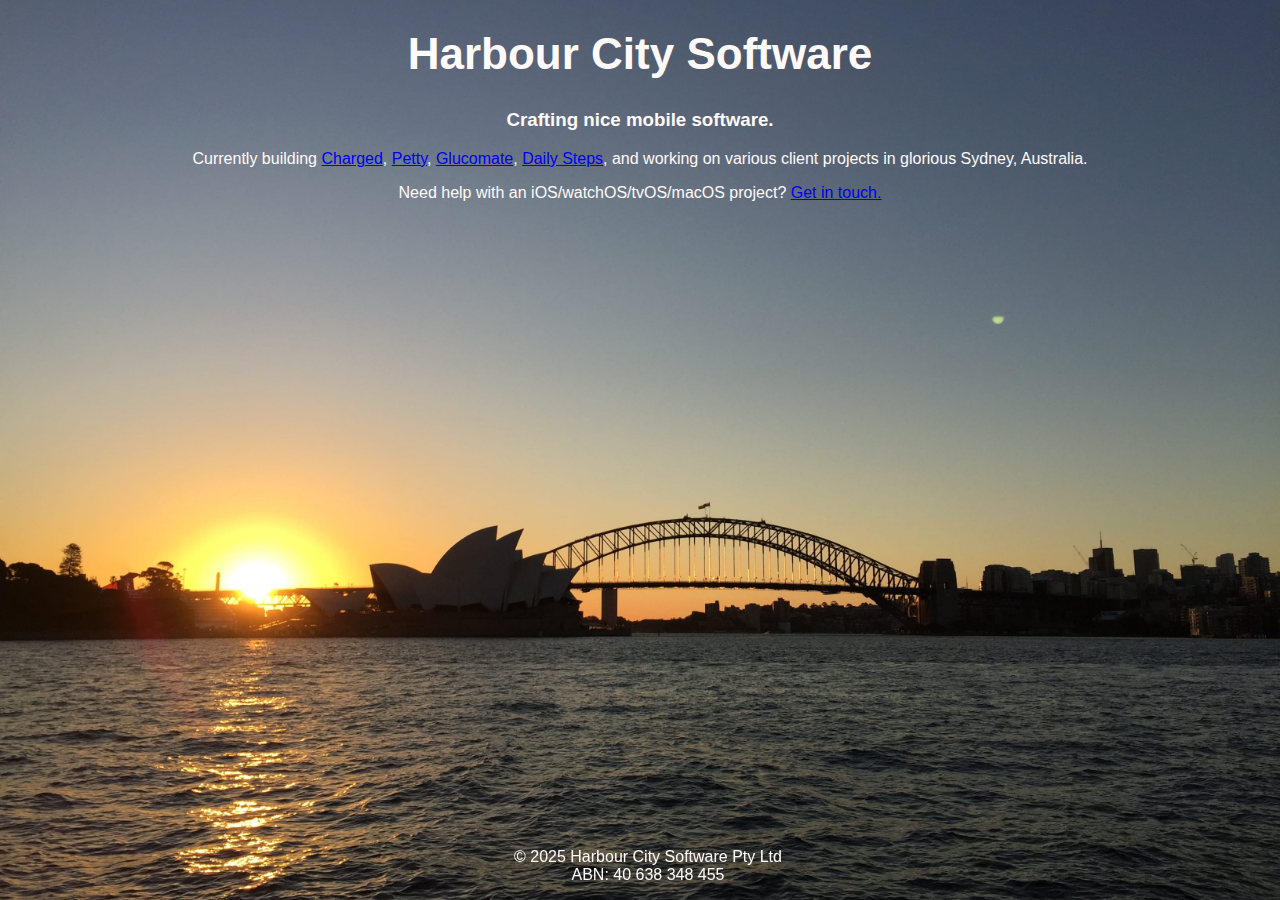
<file: index.html>
<!DOCTYPE html>
<html>
<head>
<link rel="stylesheet" href="style.css">
<meta name="apple-itunes-app" content="app-id=1253821300">
<meta name="viewport" content="width=device-width, initial-scale=1.0">
<meta name="format-detection" content="telephone=no">
<script src="https://cdn.telemetrydeck.com/websdk/telemetrydeck.min.js" data-app-id="80D79332-91CD-4031-95D9-7D0557598E3A"></script>
</head>
<head>
<title>Harbour City Software</title>
</head>
<body>
<h1>Harbour City Software</h1>
<h3>Crafting nice mobile software.</h3>
<p>Currently building <a href="https://chargedup.app">Charged</a>, <a href="https://petty-app.com">Petty</a>, <a href="https://glucomate.app">Glucomate</a>, <a href="https://apps.apple.com/app/apple-store/id720629415?pt=1448096&ct=hcswebsite&mt=8">Daily Steps</a>, and working on various client projects in glorious Sydney, Australia.</p>
<p>Need help with an iOS/watchOS/tvOS/macOS project? <a href="mailto:contact@harbourcitysoftware.com.au">Get in touch.</a></p>
<footer><p>&copy; 2025 Harbour City Software Pty Ltd<br/>ABN: 40 638 348 455</p></footer>
</body>
</html>
</file>
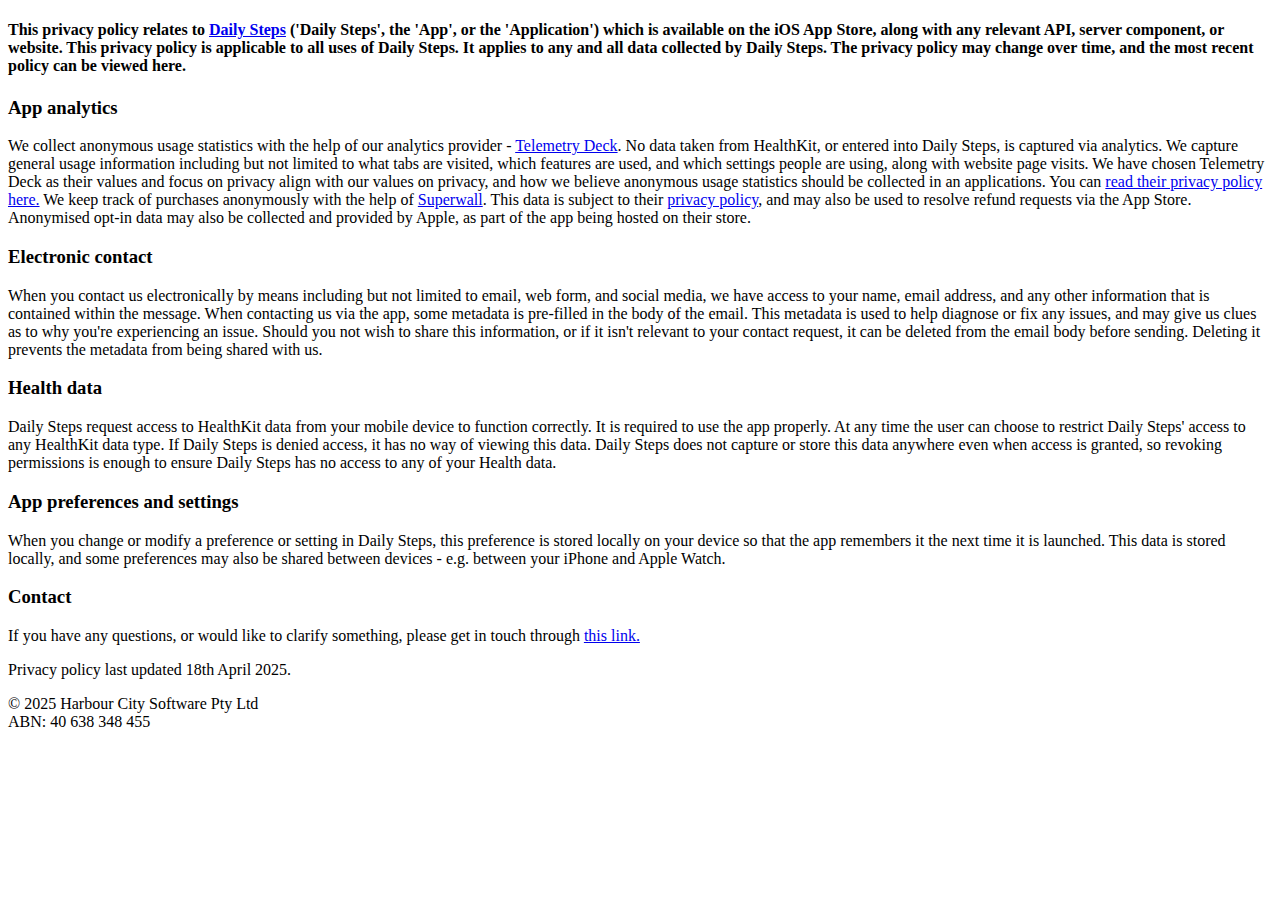
<file: dailysteps/privacy.html>
<!DOCTYPE html>
<html>
   <head>
	  <title>Daily Steps Privacy Policy</title>
	  <script src="https://cdn.telemetrydeck.com/websdk/telemetrydeck.min.js" data-app-id="80D79332-91CD-4031-95D9-7D0557598E3A"></script>
   </head>
   <body>
      <h4>This privacy policy relates to <a href="https://apps.apple.com/au/app/dailysteps/id720629415">Daily Steps</a> ('Daily Steps', the 'App', or the 'Application') which is available on the iOS App Store, along with any relevant API, server component, or website. This privacy policy is applicable to all uses of Daily Steps. It applies to any and all data collected by Daily Steps. The privacy policy may change over time, and the most recent policy can be viewed here.</h4>

<h3>App analytics</h3>
<p>We collect anonymous usage statistics with the help of our analytics provider - <a href="https://telemetrydeck.com/">Telemetry Deck</a>. No data taken from HealthKit, or entered into Daily Steps, is captured via analytics. We capture general usage information including but not limited to what tabs are visited, which features are used, and which settings people are using, along with website page visits. We have chosen Telemetry Deck as their values and focus on privacy align with our values on privacy, and how we believe anonymous usage statistics should be collected in an applications. You can <a href="https://telemetrydeck.com/pages/privacy-policy.html">read their privacy policy here.</a>

We keep track of purchases anonymously with the help of <a href="https://superwall.com">Superwall</a>. This data is subject to their <a href="https://superwall.com/privacy">privacy policy</a>, and may also be used to resolve refund requests via the App Store.

Anonymised opt-in data may also be collected and provided by Apple, as part of the app being hosted on their store.</p>

<h3>Electronic contact</h3>
<p>When you contact us electronically by means including but not limited to email, web form, and social media, we have access to your name, email address, and any other information that is contained within the message. When contacting us via the app, some metadata is pre-filled in the body of the email. This metadata is used to help diagnose or fix any issues, and may give us clues as to why you're experiencing an issue. Should you not wish to share this information, or if it isn't relevant to your contact request, it can be deleted from the email body before sending. Deleting it prevents the metadata from being shared with us.</p> 

<h3>Health data</h3>
<p>Daily Steps request access to HealthKit data from your mobile device to function correctly. It is required to use the app properly. At any time the user can choose to restrict Daily Steps' access to any HealthKit data type. If Daily Steps is denied access, it has no way of viewing this data. Daily Steps does not capture or store this data anywhere even when access is granted, so revoking permissions is enough to ensure Daily Steps has no access to any of your Health data.</p>
	
<h3>App preferences and settings</h3>
<p>When you change or modify a preference or setting in Daily Steps, this preference is stored locally on your device so that the app remembers it the next time it is launched. This data is stored locally, and some preferences may also be shared between devices - e.g. between your iPhone and Apple Watch.</p>

<h3>Contact</h3>
<p>If you have any questions, or would like to clarify something, please get in touch through <a href="mailto:contact@harbourcitysoftware.com.au?subject=Daily%20Steps%20Privacy%20Enquiry">this link.</a></p>

<spacer></spacer>
<footer>Privacy policy last updated 18th April 2025.</footer>
<footer><p>&copy; 2025 Harbour City Software Pty Ltd<br/>ABN: 40 638 348 455</p></footer>
   </body>
</html>
</file>
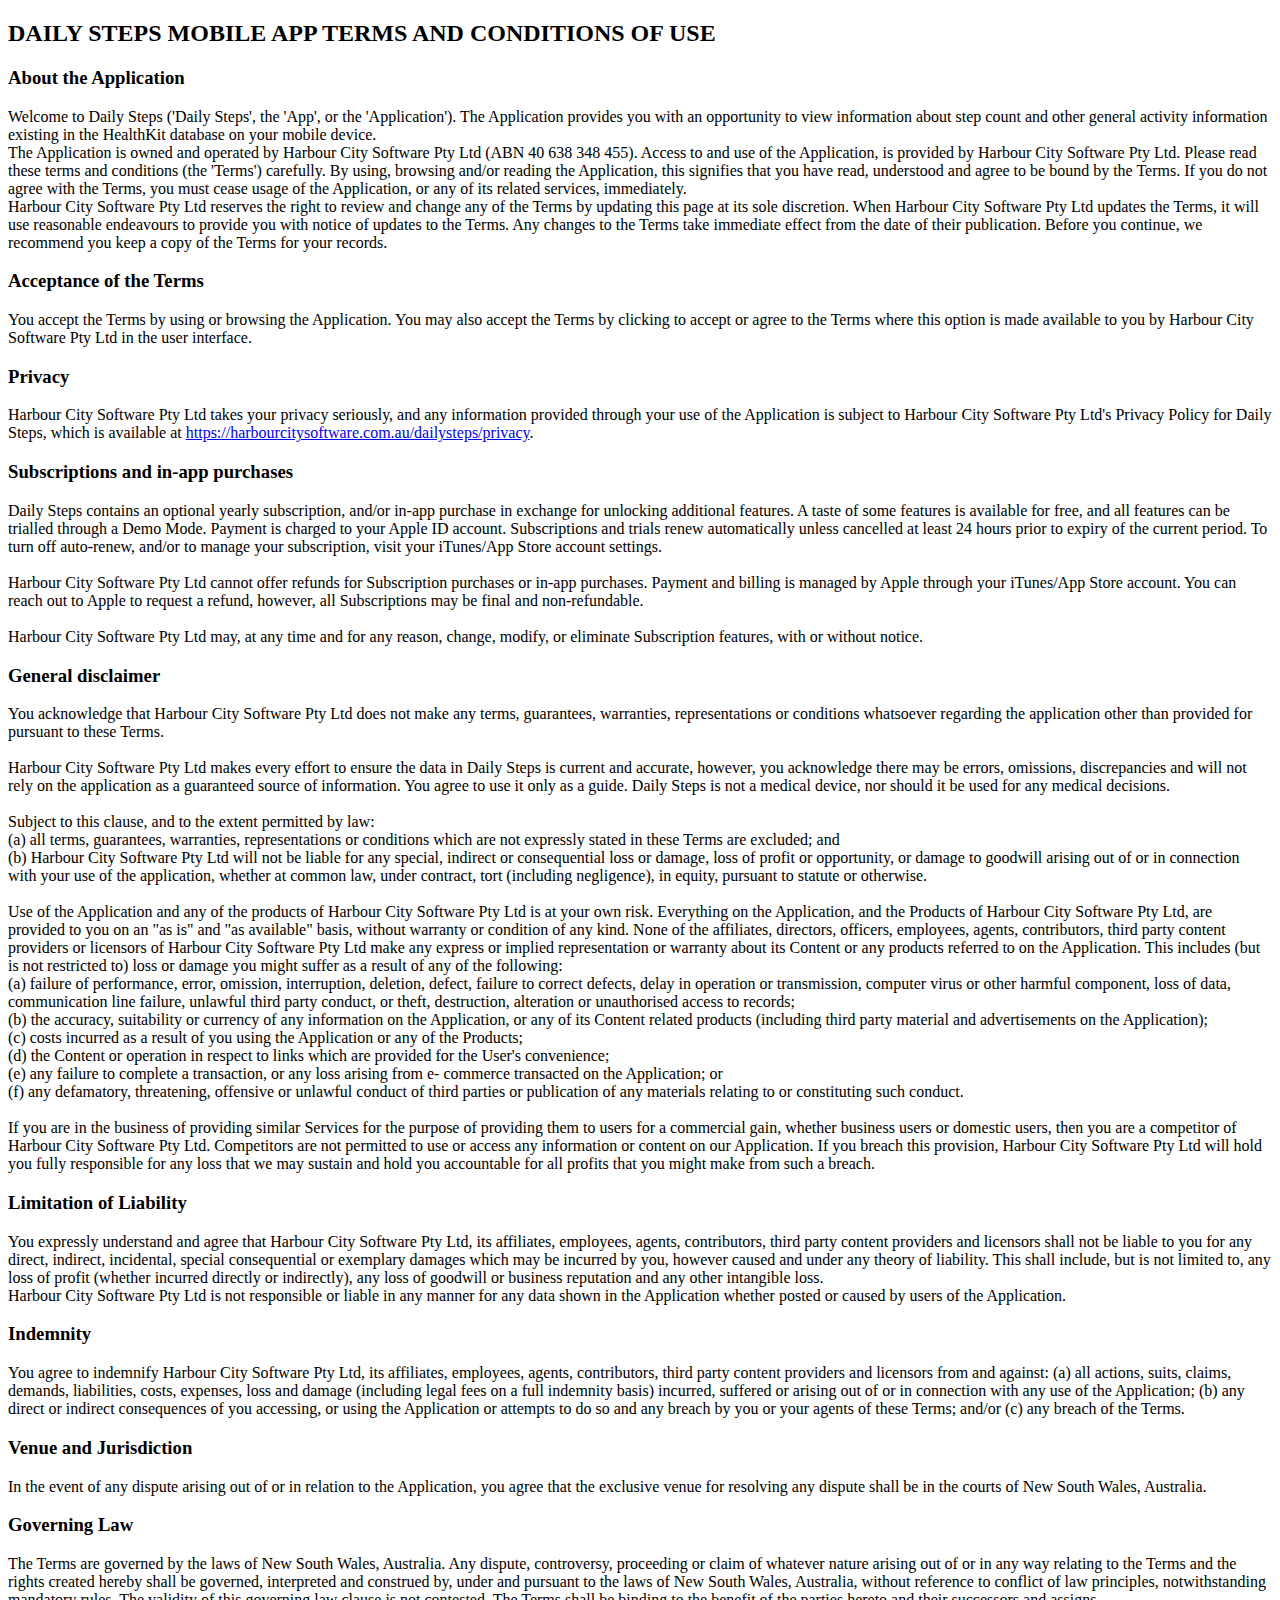
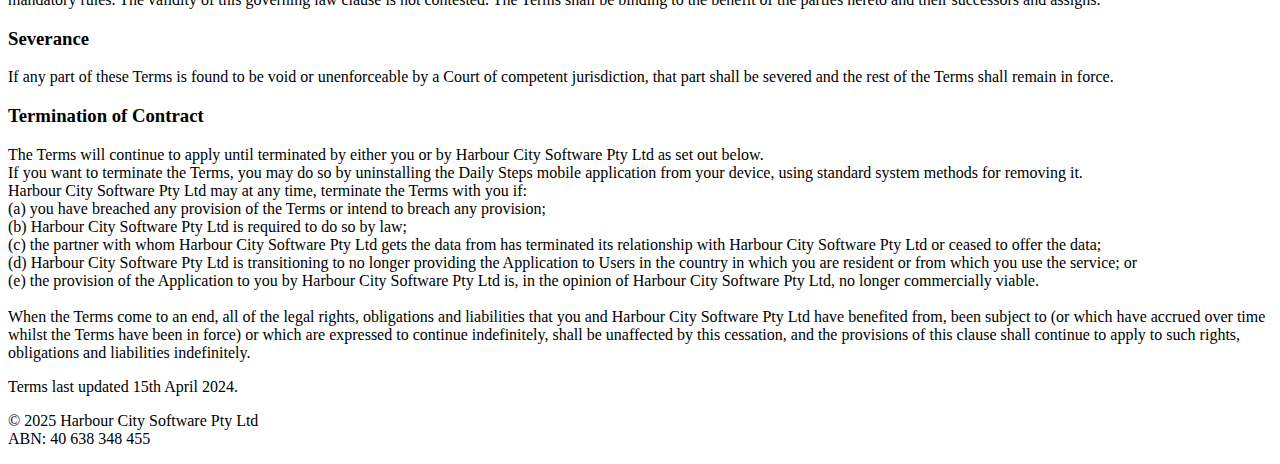
<file: dailysteps/terms.html>
<!DOCTYPE html>
<html>
   <head>
	  <title>Daily Steps Terms</title>
	  <script src="https://cdn.telemetrydeck.com/websdk/telemetrydeck.min.js" data-app-id="80D79332-91CD-4031-95D9-7D0557598E3A"></script>
   </head>
   <head>
<title>Daily Steps Terms</title>
</head>
<body>
<h2>DAILY STEPS MOBILE APP TERMS AND CONDITIONS OF USE</h2>

<h3>About the Application</h3>
<p>Welcome to Daily Steps ('Daily Steps', the 'App', or the 'Application'). The Application provides you with an opportunity to view information about step count and other general activity information existing in the HealthKit database on your mobile device.
<br>
The Application is owned and operated by Harbour City Software Pty Ltd (ABN 40 638 348 455). Access to and use of the Application, is provided by Harbour City Software Pty Ltd. Please read these terms and conditions (the 'Terms') carefully. By using, browsing and/or reading the Application, this signifies that you have read, understood and agree to be bound by the Terms. If you do not agree with the Terms, you must cease usage of the Application, or any of its related services, immediately.
<br>
Harbour City Software Pty Ltd reserves the right to review and change any of the Terms by updating this page at its sole discretion. When Harbour City Software Pty Ltd updates the Terms, it will use reasonable endeavours to provide you with notice of updates to the Terms. Any changes to the Terms take immediate effect from the date of their publication. Before you continue, we recommend you keep a copy of the Terms for your records.</p>

<h3>Acceptance of the Terms</h3>
<p>You accept the Terms by using or browsing the Application. You may also accept the Terms by clicking to accept or agree to the Terms where this option is made available to you by Harbour City Software Pty Ltd in the user interface.</p>

<h3>Privacy</h3>
<p>Harbour City Software Pty Ltd takes your privacy seriously, and any information provided through your use of the Application is subject to Harbour City Software Pty Ltd's Privacy Policy for Daily Steps, which is available at <a href="https://harbourcitysoftware.com.au/dailysteps/privacy">https://harbourcitysoftware.com.au/dailysteps/privacy</a>.</p>

<h3>Subscriptions and in-app purchases</h3>
<p>Daily Steps contains an optional yearly subscription, and/or in-app purchase in exchange for unlocking additional features. A taste of some features is available for free, and all features can be trialled through a Demo Mode. Payment is charged to your Apple ID account. Subscriptions and trials renew automatically unless cancelled at least 24 hours prior to expiry of the current period. To turn off auto-renew, and/or to manage your subscription, visit your iTunes/App Store account settings.
<br>
<br>
Harbour City Software Pty Ltd cannot offer refunds for Subscription purchases or in-app purchases. Payment and billing is managed by Apple through your iTunes/App Store account. You can reach out to Apple to request a refund, however, all Subscriptions may be final and non-refundable. 
<br>
<br>
Harbour City Software Pty Ltd may, at any time and for any reason, change, modify, or eliminate Subscription features, with or without notice.</p>

<h3>General disclaimer</h3>
<p>You acknowledge that Harbour City Software Pty Ltd does not make any terms, guarantees, warranties, representations or conditions whatsoever regarding the application other than provided for pursuant to these Terms.
<br>
<br>
Harbour City Software Pty Ltd makes every effort to ensure the data in Daily Steps is current and accurate, however, you acknowledge there may be errors, omissions, discrepancies and will not rely on the application as a guaranteed source of information. You agree to use it only as a guide. Daily Steps is not a medical device, nor should it be used for any medical decisions.
<br>
<br>
Subject to this clause, and to the extent permitted by law:
<br>
(a) all terms, guarantees, warranties, representations or conditions which are not expressly stated in these Terms are excluded; and
<br>
(b) Harbour City Software Pty Ltd will not be liable for any special, indirect or consequential loss or damage, loss of profit or opportunity, or damage to goodwill arising out of or in connection with your use of the application, whether at common law, under contract, tort (including negligence), in equity, pursuant to statute or otherwise.
<br>
<br>
Use of the Application and any of the products of Harbour City Software Pty Ltd is at your own risk. Everything on the Application, and the Products of Harbour City Software Pty Ltd, are provided to you on an "as is" and "as available" basis, without warranty or condition of any kind. None of the affiliates, directors, officers, employees, agents, contributors, third party content providers or licensors of Harbour City Software Pty Ltd make any express or implied representation or warranty about its Content or any products referred to on the Application. This includes (but is not restricted to) loss or damage you might suffer as a result of any of the following:
<br>
(a) failure of performance, error, omission, interruption, deletion, defect, failure to correct defects, delay in operation or transmission, computer virus or other harmful component, loss of data, communication line failure, unlawful third party conduct, or theft, destruction, alteration or unauthorised access to records;
<br>
(b) the accuracy, suitability or currency of any information on the Application, or any of its Content related products (including third party material and advertisements on the Application);
<br>
(c) costs incurred as a result of you using the Application or any of the Products;
<br>
(d) the Content or operation in respect to links which are provided for the User's convenience;
<br>
(e) any failure to complete a transaction, or any loss arising from e- commerce transacted on the Application; or
<br>
(f) any defamatory, threatening, offensive or unlawful conduct of third parties or publication of any materials relating to or constituting such conduct.
<br>
<br>
If you are in the business of providing similar Services for the purpose of providing them to users for a commercial gain, whether business users or domestic users, then you are a competitor of Harbour City Software Pty Ltd. Competitors are not permitted to use or access any information or content on our Application. If you breach this provision, Harbour City Software Pty Ltd will hold you fully responsible for any loss that we may sustain and hold you accountable for all profits that you might make from such a breach.</p>

<h3>Limitation of Liability</h3>
<p>You expressly understand and agree that Harbour City Software Pty Ltd, its affiliates, employees, agents, contributors, third party content providers and licensors shall not be liable to you for any direct, indirect, incidental, special consequential or exemplary damages which may be incurred by you, however caused and under any theory of liability. This shall include, but is not limited to, any loss of profit (whether incurred directly or indirectly), any loss of goodwill or business reputation and any other intangible loss.
<br>
Harbour City Software Pty Ltd is not responsible or liable in any manner for any data shown in the Application whether posted or caused by users of the Application.</p>

<h3>Indemnity</h3>
<p>You agree to indemnify Harbour City Software Pty Ltd, its affiliates, employees, agents, contributors, third party content providers and licensors from and against:
(a) all actions, suits, claims, demands, liabilities, costs, expenses, loss and
damage (including legal fees on a full indemnity basis) incurred, suffered or arising out of or in connection with any use of the Application;
(b) any direct or indirect consequences of you accessing, or using the Application or attempts to do so and any breach by you or your agents of these Terms; and/or
(c) any breach of the Terms.</p>

<h3>Venue and Jurisdiction</h3>
<p>In the event of any dispute arising out of or in relation to the Application, you agree that the exclusive venue for resolving any dispute shall be in the courts of New South Wales, Australia.</p>

<h3>Governing Law</h3>
<p>The Terms are governed by the laws of New South Wales, Australia. Any dispute, controversy, proceeding or claim of whatever nature arising out of or in any way relating to the Terms and the rights created hereby shall be governed, interpreted and construed by, under and pursuant to the laws of New South Wales, Australia, without reference to conflict of law principles, notwithstanding mandatory rules. The validity of this governing law clause is not contested. The Terms shall be binding to the benefit of the parties hereto and their successors and assigns.</p>

<h3>Severance</h3>
<p>If any part of these Terms is found to be void or unenforceable by a Court of competent jurisdiction, that part shall be severed and the rest of the Terms shall remain in force.</p>

<h3>Termination of Contract</h3>
<p>The Terms will continue to apply until terminated by either you or by Harbour City Software Pty Ltd as set out below.
<br>
If you want to terminate the Terms, you may do so by uninstalling the Daily Steps mobile application from your device, using standard system methods for removing it.
<br>
Harbour City Software Pty Ltd may at any time, terminate the Terms with you if:
<br>
(a) you have breached any provision of the Terms or intend to breach any provision;
<br>
(b) Harbour City Software Pty Ltd is required to do so by law;
<br>
(c) the partner with whom Harbour City Software Pty Ltd gets the data from has terminated its relationship with Harbour City Software Pty Ltd or ceased to offer the data;
<br>
(d) Harbour City Software Pty Ltd is transitioning to no longer providing the Application to Users in the country in which you are resident or from which you use the service; or
<br>
(e) the provision of the Application to you by Harbour City Software Pty Ltd is, in the opinion of Harbour City Software Pty Ltd, no longer commercially viable.
<br>
<br>
When the Terms come to an end, all of the legal rights, obligations and liabilities that you and Harbour City Software Pty Ltd have benefited from, been subject to (or which have accrued over time whilst the Terms have been in force) or which are expressed to continue indefinitely, shall be unaffected by this cessation, and the provisions of this clause shall continue to apply to such rights, obligations and liabilities indefinitely.</p>
<spacer></spacer>
<footer>Terms last updated 15th April 2024.</footer>
<footer><p>&copy; 2025 Harbour City Software Pty Ltd<br/>ABN: 40 638 348 455</p></footer>
   </body>
</html>
</file>
<file: style.css>
body {
    background: url("bridge_background.jpeg") no-repeat center center fixed; 
    -webkit-background-size: cover;
    -moz-background-size: cover;
    -o-background-size: cover;
    background-size: cover;
}

h1 { 
    color: snow;
    text-align: center;
    font-family: Helvetica, sans-serif, "Apple Color Emoji", "Segoe UI Emoji", "Segoe UI Symbol";
    font-size: 44px;
}

h3, p { 
    color: snow;
    text-align: center;
    font-family: Helvetica, sans-serif, "Apple Color Emoji", "Segoe UI Emoji", "Segoe UI Symbol";
}
footer { 
    position: fixed;     
    text-align: center;    
    bottom: 0px; 
    width: 100%;
    font-family: Helvetica, sans-serif, "Apple Color Emoji", "Segoe UI Emoji", "Segoe UI Symbol";
}
</file>
